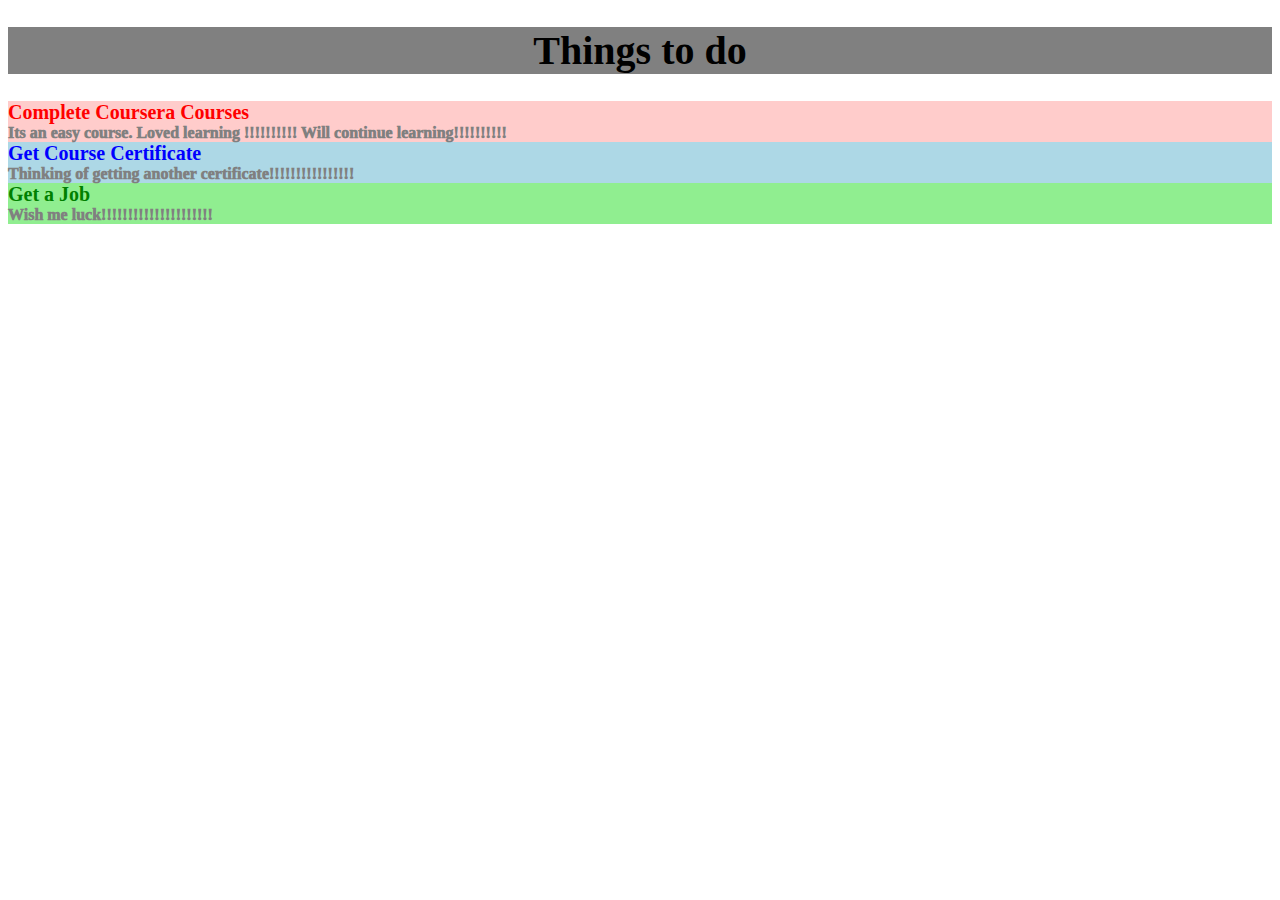
<file: Assignment_1/CSS/css.html>
<!doctype html>
<html lang="en-US">
<head>
	<meta charset="utf-8">
	<title>Assignment-1</title>
<style>
	h1 {
		color: black;
		font-size: 40px;
		text-align: center;
		background-color: gray;
	}

	.art
	{
		color:gray;
		font-weight:1000;
	}

	#sec1 {

			font-size: 20px;
			color:red;
	}

	#sec2{

			font-size: 20px;
			color:blue;
	}
	#sec3{

			font-size: 20px;
			color: green;
	}	

	.p1{
		background-color: #ffcccb;
		font-weight: bold;
	}
	.p2{
		background-color: #ADD8E6;
		font-weight: bold;
	}
	.p3{
		background-color: #90EE90;
		font-weight: bold;
	}			
</style>
</head>

<body>
	<h1> Things to do </h1>

	<div class="p1"> 
		<section id="sec1">Complete Coursera Courses</section>
		<article class="art">Its an easy course. Loved learning !!!!!!!!!! Will continue learning!!!!!!!!!!</article>
	</div>

	<div class="p2"> 
		<section id="sec2">Get Course Certificate</section>
		<article class="art">Thinking of getting another certificate!!!!!!!!!!!!!!!!</article>
	</div>

	<div class="p3"> 
		<section id="sec3">Get a Job</section>
		<article class="art">Wish&nbsp;me&nbsp;luck!!!!!!!!!!!!!!!!!!!!!
		</article>
	</div>
</body>
</html>
</file>
